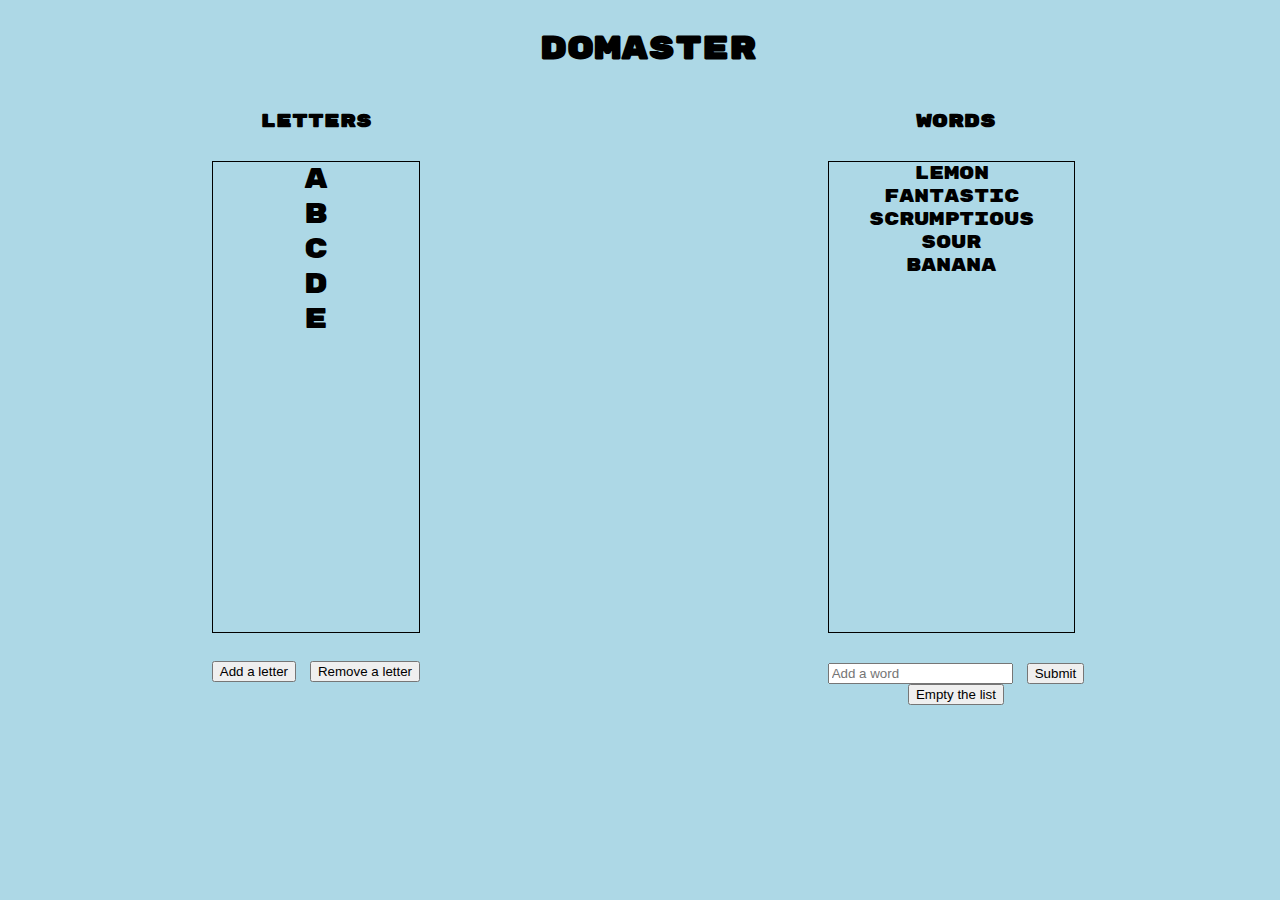
<file: index.html>
<!DOCTYPE html>
<html>
  <head>
    <meta charset="utf-8">
    <title>DOMaster demo</title>
    <script src="./lib/dom_master.js"></script>
    <link rel="stylesheet" type="text/css" href="./demo/demo.css">
    <script src="./demo/demo.js"></script>
    <script type="text/javascript" src="https://code.jquery.com/jquery-2.1.1.js"></script>
    <link href="https://fonts.googleapis.com/css?family=Rubik+Mono+One" rel="stylesheet">
  </head>
  <body>
    <h1>DOMaster</h1>

    <div class="content">
      <div class="letters">
        <h3>Letters</h3>
        <ul class="letter-list">
          <li>A</li>
          <li>B</li>
          <li>C</li>
          <li>D</li>
          <li>E</li>
        </ul>

        <button id="add-letter">Add a letter</button>
        <button id="remove-letter">Remove a letter</button>
      </div>

      <div class="words">
        <h3>Words</h3>

        <ul class="word-list">
          <li id="Lemon">Lemon</li>
          <li id="Fantastic">Fantastic</li>
          <li id="Scrumptious">Scrumptious</li>
          <li id="Sour">Sour</li>
          <li id="Banana">Banana</li>
        </ul>
        <form id="add-word">
          <label>
            <input id="new-word" type="text" placeholder="Add a word"/>
          </label>
          <input type="submit"></input>
        </form>
        <button id="empty-word-list">Empty the list</button>
      </div>

      <!-- <div id="dictionary">
        <h3>Fetch a GIF</h3>
        <div id="gif">
        </div>
        <form id="word-search">
          <label>
            <input id="search-term" type="text"/>
          </label>
          <input type="submit"></input>
        </form>
      </div>
    </div> -->

  </body>
</html>
</file>
<file: demo/demo.css>
.content {
  display: flex;
  justify-content: space-around;
}

html {
  font-family: inherit;
}

body {
  display: flex;
  flex-direction: column;
  text-align: center;
  width: 100%;
  height: 100%;
  font-family: 'Rubik Mono One', sans-serif;
  background-color: lightblue;
}

.letter-list, .word-list, #gif {
  list-style: none;
  height: 470px;
  border: 1px solid black;
  display: flex;
  flex-direction: column;
  align-items: center;
  padding: 0px;
}


.letter-list {
  font-size: 28px;
}

.word-list {
  width: 245px;
  font-size: 18px;
}

.word-list, #gif {
  margin-top: 28px;
}

#add-word {
  margin-top: 30px;
}

#word-search {
  margin-top: 30px
}

#gif {
  width: 472px;
}
</file>
